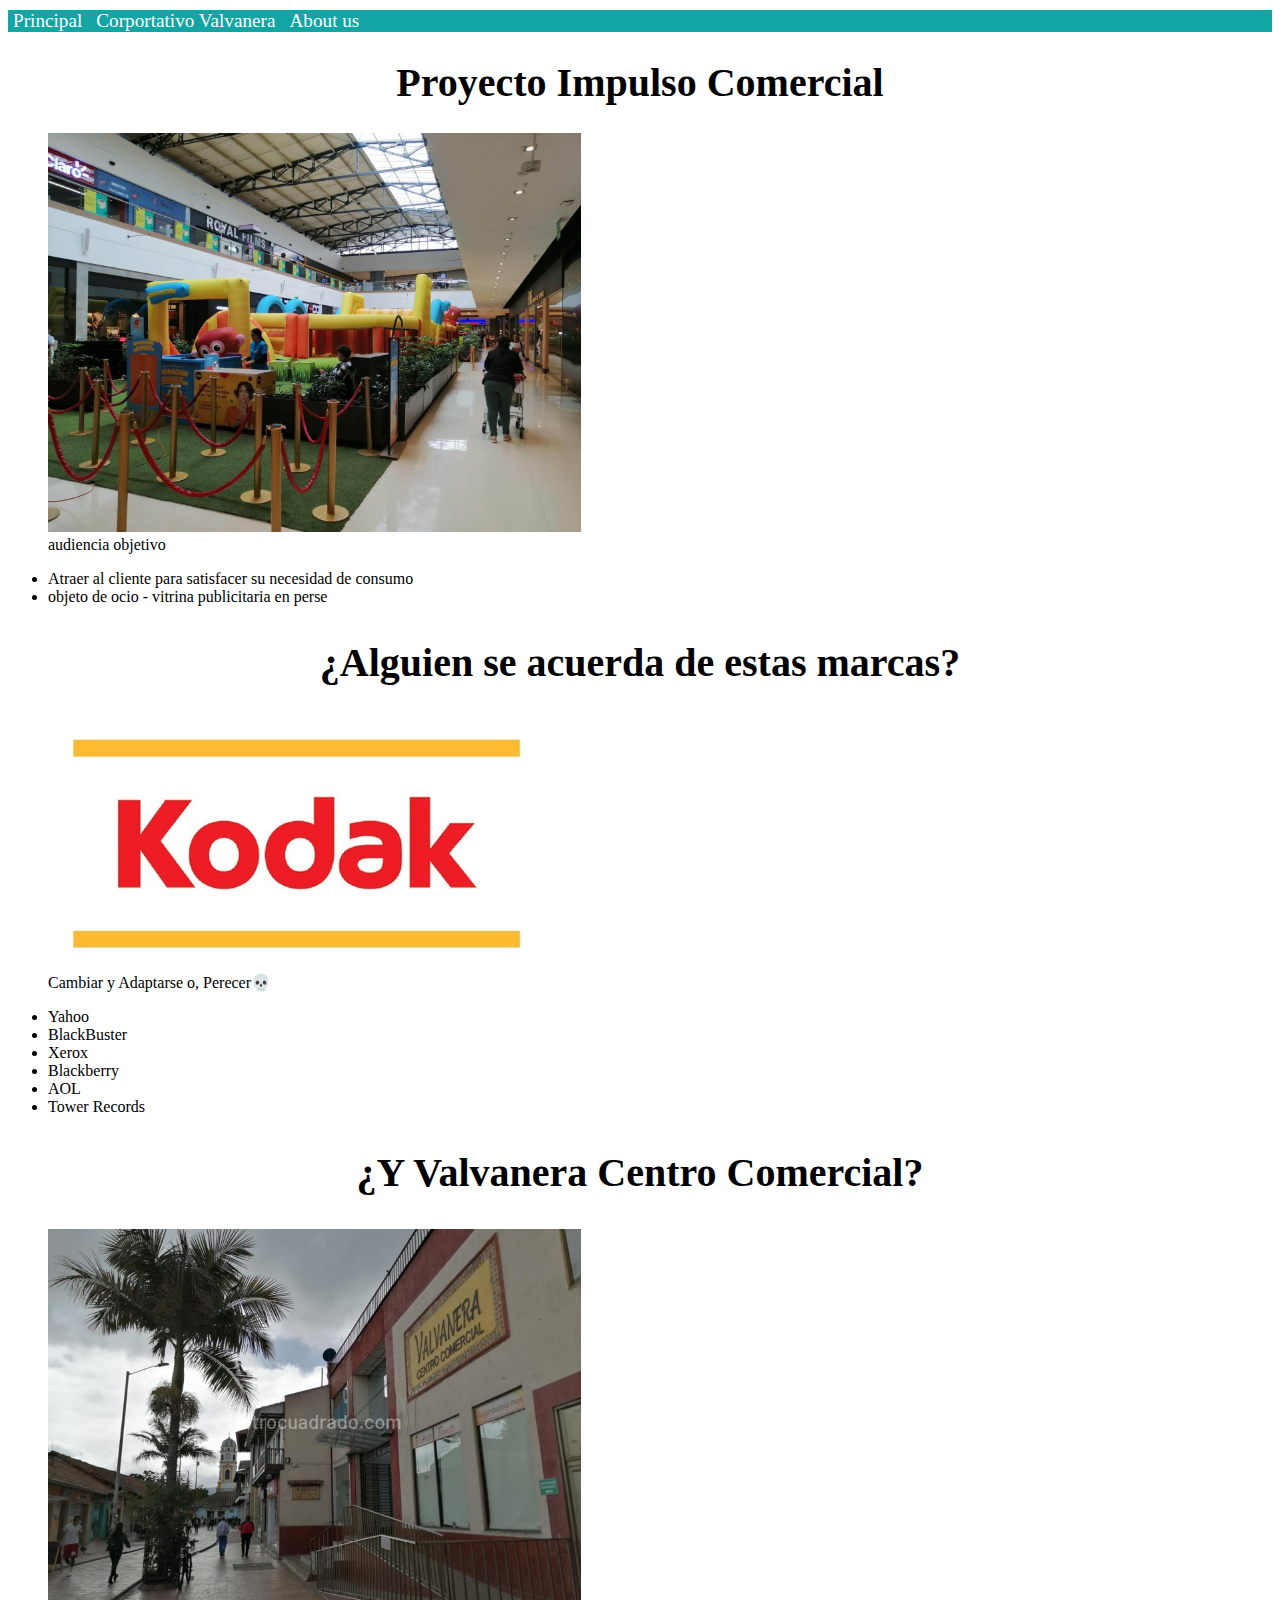
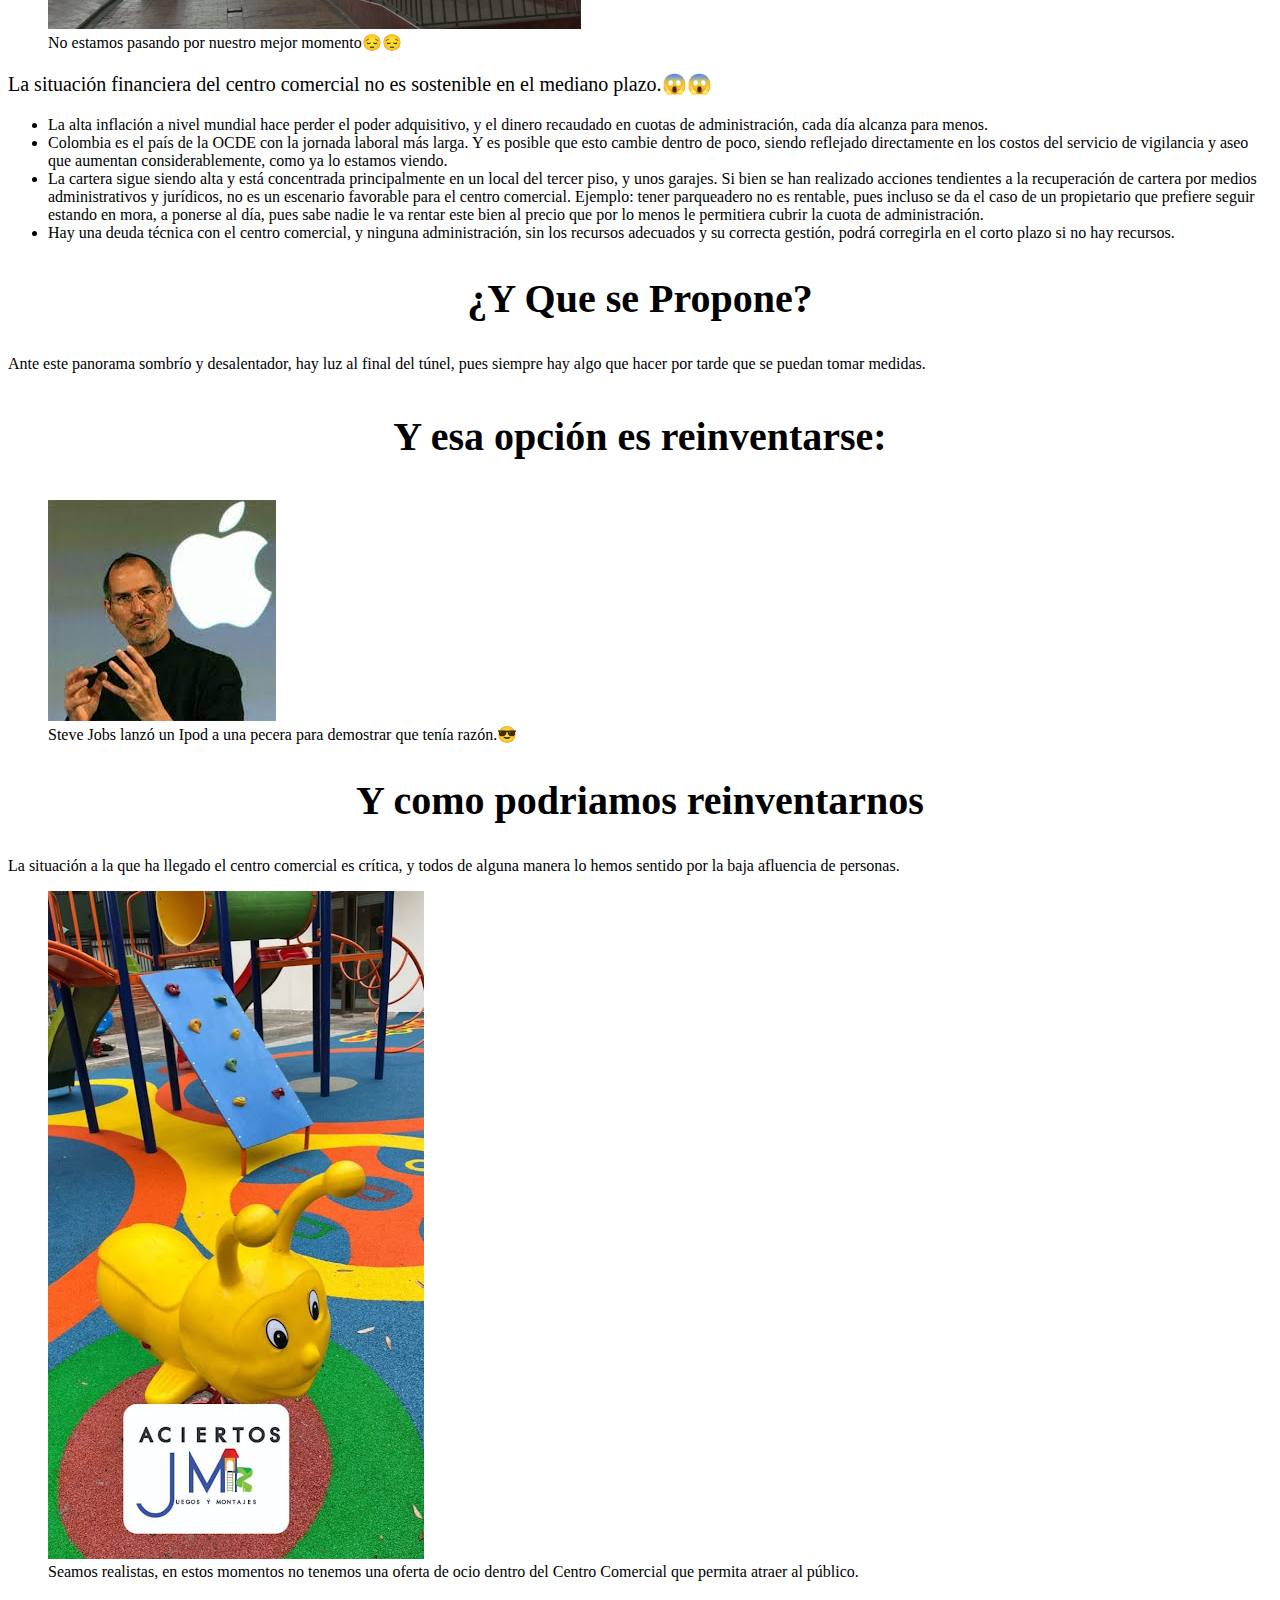
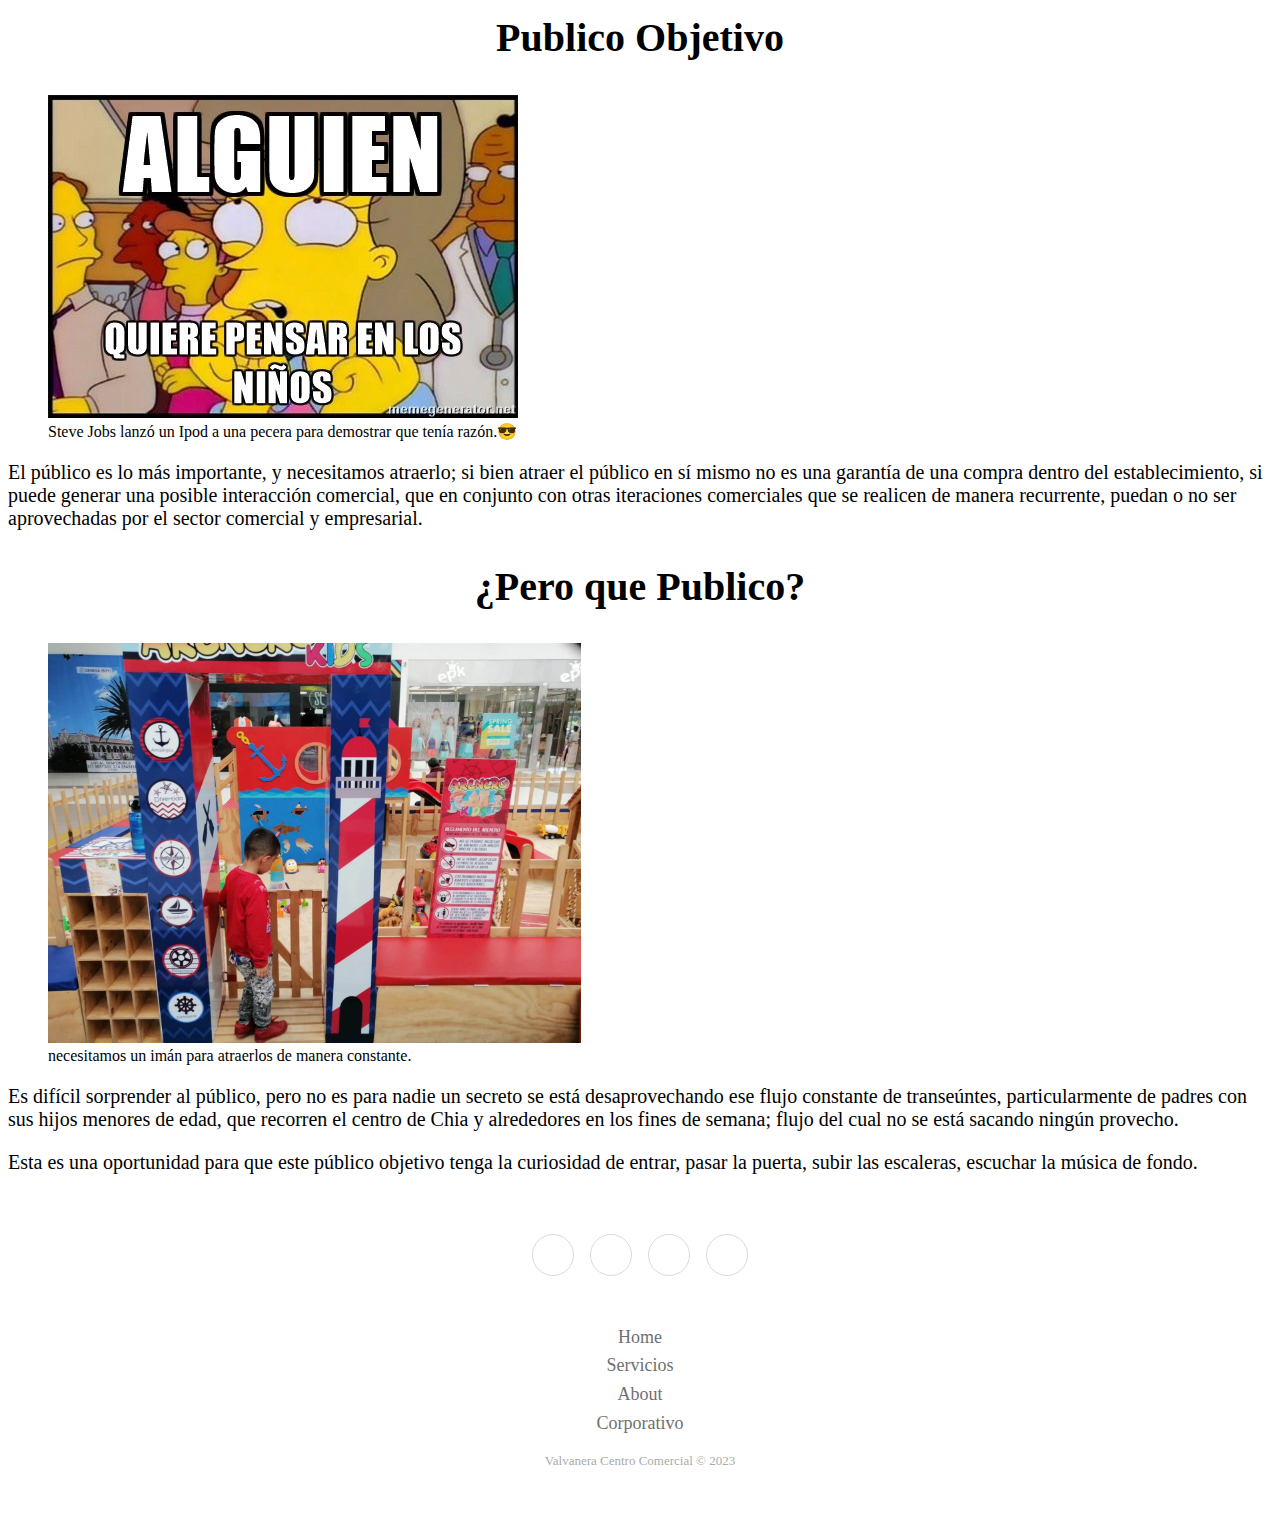
<file: index.html>
<!DOCTYPE html>
<html lang="en">
<head>
    <meta charset="UTF-8">
    <meta http-equiv="X-UA-Compatible" content="IE=edge">
    <meta name="viewport" content="width=device-width, initial-scale=1.0">
    <title>Centro Comercial Valvanera</title>
    <link rel="stylesheet" href="./css/styles.css">
</head>
<body>
    <header>
        <nav>
            <ul class="main-nav">
                <li class="main-nav__item"><a href="https://photos.app.goo.gl/eYLYYuwenV6At3MH9">Principal</a></li>
                <li class="main-nav__item"><a href="#">Corportativo Valvanera</a></li>
                <li class="main-nav__item"><a href="·">About us</a></li>
            </ul>
        </nav>
    </header>
    <main>
        <section>
            <h1 class="titulo"> Proyecto Impulso Comercial</h1>
            <figure>
                <img src="./images/park.jpg" alt="park">
                <figcaption>audiencia objetivo</figcaption>                       
            </figure>
            <ul>
                <li>Atraer al cliente para satisfacer su necesidad de consumo</li>
                <li>objeto de ocio - vitrina publicitaria en perse</li>
            </ul>
        </section>

        <section>
            <h2 class="titulo">¿Alguien se acuerda de estas marcas?</h2>
            <figure>
                <img src="./images/kodak.jpg" alt="kodak">
                <figcaption>Cambiar y Adaptarse o, Perecer💀</figcaption>
            </figure>
            <ul>
                <li>Yahoo</li>
                <li>BlackBuster</li>
                <li>Xerox</li>
                <li>Blackberry</li>
                <li>AOL</li>
                <li>Tower Records</li>
            </ul>

        </section>

        <section>
            <h2 class="titulo">¿Y Valvanera Centro Comercial?</h2>
            <figure>
                <img src="./images/valvanera.jpg" alt="Valvanera">
                <figcaption>No estamos pasando por nuestro mejor momento😔😔</figcaption>
            </figure>
            <p class="aumented-paragraph">La situación financiera del centro comercial no es sostenible en el mediano plazo.😱😱</p>
            <ul>
                <li>La alta inflación a nivel mundial hace perder el poder adquisitivo, y el dinero recaudado en cuotas de administración, cada día alcanza para menos. </li>
                <li>Colombia es el país de la OCDE con la jornada laboral más larga. Y es posible que esto cambie dentro de poco, siendo reflejado directamente en los costos del servicio de vigilancia y aseo que aumentan considerablemente, como ya lo estamos viendo.</li>
                <li>La cartera sigue siendo alta y está concentrada principalmente en un local del tercer piso, y unos garajes. Si bien se han realizado acciones tendientes a la recuperación de cartera por medios administrativos y jurídicos, no es un escenario favorable para el centro comercial. Ejemplo: tener parqueadero no es rentable, pues incluso se da el caso de un propietario que prefiere seguir estando en mora, a ponerse al día, pues sabe nadie le va rentar este bien al precio que por lo menos le permitiera cubrir la cuota de administración.</li>
                <li>Hay una deuda técnica con el centro comercial, y ninguna administración, sin los recursos adecuados y su correcta gestión, podrá corregirla en el corto plazo si no hay recursos. </li>
            </ul>
        </section>

        <section>
            <h2 class="titulo">¿Y Que se Propone?</h2>
            <p>Ante este panorama sombrío y desalentador, hay luz al final del túnel, pues siempre hay algo que hacer por tarde que se puedan tomar medidas. </p>
            <h3 class="titulo">Y esa opción es reinventarse:</h3>
            <figure>
                <img src="./images/stevejobs.jpeg" alt="stevejobs">
                <figcaption>Steve Jobs lanzó un Ipod a una pecera para demostrar que tenía razón.😎</figcaption>
            </figure>
        </section>

        <section>
            <h2 class="titulo">Y como podriamos reinventarnos</h2>
            <p>La situación a la que ha llegado el centro comercial es crítica, y todos de alguna manera lo hemos sentido por la baja afluencia de personas. </p>
            <figure>
                <img src="./images/abejita.jpg" alt="abejita">
                <figcaption>Seamos realistas, en estos momentos no tenemos una oferta de ocio dentro del Centro Comercial que permita atraer al público.</figcaption>
            </figure>
        </section>

        <section>
            <h2 class="titulo">Publico Objetivo</h2>
            <figure>
                <img src="./images/simpsons.jpg" alt="simpsons">
                <figcaption>Steve Jobs lanzó un Ipod a una pecera para demostrar que tenía razón.😎</figcaption>
            </figure>
            <p class="aumented-paragraph">El público es lo más importante, y necesitamos atraerlo; si bien atraer el público en sí mismo no es una garantía de una compra dentro del establecimiento, si puede generar una posible interacción comercial, que en conjunto con otras iteraciones comerciales que se realicen de manera recurrente, puedan o no ser aprovechadas por el sector comercial y empresarial.</p>
        </section>

        <section>
            <h2 class="titulo">¿Pero que Publico?</h2>
            <figure>
                <img src="./images/parque-nino.jpg" alt="parque niño">
                <figcaption>necesitamos un imán para atraerlos de manera constante. </figcaption>
            </figure>
            <p class="aumented-paragraph">Es difícil sorprender al público, pero no es para nadie un secreto se está desaprovechando ese flujo constante de transeúntes, particularmente de padres con sus hijos menores de edad, que recorren el centro de Chia y alrededores en los fines de semana; flujo del cual no se está sacando ningún provecho.</p>
            <p class="aumented-paragraph">Esta es una oportunidad para que este público objetivo tenga la curiosidad de entrar, pasar la puerta, subir las escaleras, escuchar la música de fondo.</p>
        </section>

        <div class="footer-basic">
            <footer>
                <div class="social"><a href="#"><i class="icon ion-social-instagram"></i></a><a href="#"><i class="icon ion-social-snapchat"></i></a><a href="#"><i class="icon ion-social-twitter"></i></a><a href="#"><i class="icon ion-social-facebook"></i></a></div>
                <ul class="list-inline">
                    <li class="list-inline-item"><a href="#">Home</a></li>
                    <li class="list-inline-item"><a href="#">Servicios</a></li>
                    <li class="list-inline-item"><a href="#">About</a></li>
                    <li class="list-inline-item"><a href="#">Corporativo</a></li>
                </ul>
                <p class="copyright">Valvanera Centro Comercial © 2023</p>
            </footer>
        </div>
    </main>
</body>
</html>
</file>
<file: css/styles.css>
.main-nav{
    margin-top: 10px;
    list-style: none;
    padding: 0;
    background-color: #13a4a4;
}

.main-nav__item{
    display: inline-block;
}

.main-nav__item a{
    color: white;
    padding: 5px;
    font-size: larger;
    text-decoration: none;
}

img{
    max-width: 45%;
    height: auto;
}


.titulo{
    font-size: 40px;
    text-align: center;
}
.aumented-paragraph{
    font-size: 20px;
}


.footer-basic {
    padding:40px 0;
    background-color:#ffffff;
    color:#4b4c4d;
  }
  
  .footer-basic ul {
    padding:0;
    list-style:none;
    text-align:center;
    font-size:18px;
    line-height:1.6;
    margin-bottom:0;
  }
  
  .footer-basic li {
    padding:0 10px;
  }
  
  .footer-basic ul a {
    color:inherit;
    text-decoration:none;
    opacity:0.8;
  }
  
  .footer-basic ul a:hover {
    opacity:1;
  }
  
  .footer-basic .social {
    text-align:center;
    padding-bottom:25px;
  }
  
  .footer-basic .social > a {
    font-size:24px;
    width:40px;
    height:40px;
    line-height:40px;
    display:inline-block;
    text-align:center;
    border-radius:50%;
    border:1px solid #ccc;
    margin:0 8px;
    color:inherit;
    opacity:0.75;
  }
  
  .footer-basic .social > a:hover {
    opacity:0.9;
  }
  
  .footer-basic .copyright {
    margin-top:15px;
    text-align:center;
    font-size:13px;
    color:#aaa;
    margin-bottom:0;
  }
  

body{
    background-color:none;
}
</file>
